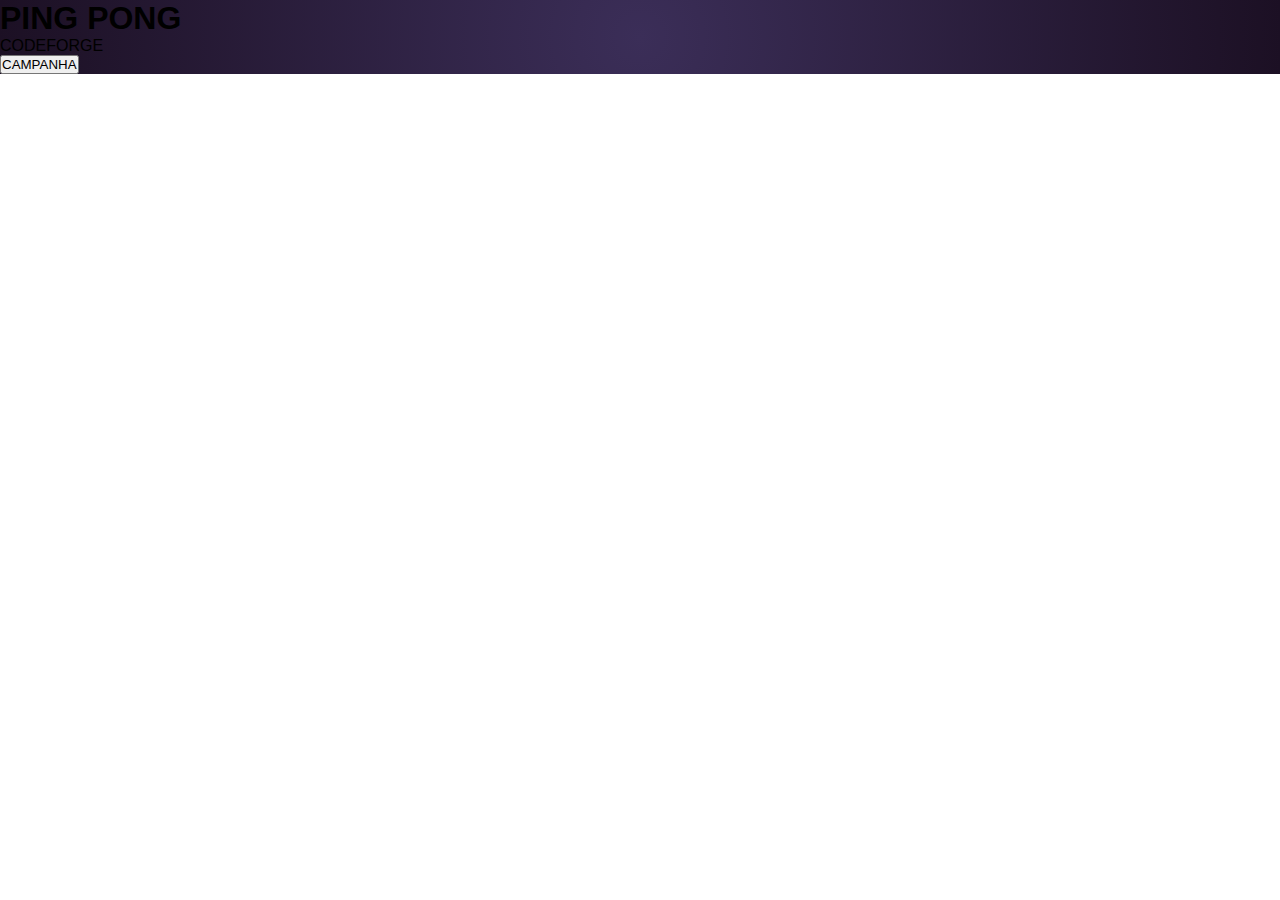
<file: pingpong-menu/instrutura.html>
<!DOCTYPE html>
<html lang="pt-br">
<head>
    <meta charset="UTF-8">
    <meta name="viewport" content="width=device-width, initial-scale=1.0">
    <title>Ping Pong Menu</title>
    <link rel="stylesheet" href="fashion.css" />
</head>
<body>
    <div class="background">
        <div class="menu-container">
            <h1 class="title">PING PONG</h1>
            <p class="subtitle">CODEFORGE</p>
            <button onclick="startCampaing()">CAMPANHA</button>
        </div>
    </div>
</body>
</html>
</file>
<file: pingpong-menu/fashion.css>
*{
    margin: 0;
    padding: 0;
    box-sizing: border-box;
    font-family: 'Arial', sans-serif;
}

body, html {
  width: 100%;
  height: 100%;
}

.background {
    background: radial-gradient(circle, #3b2e58, #1c1024);
    wid
}
</file>
